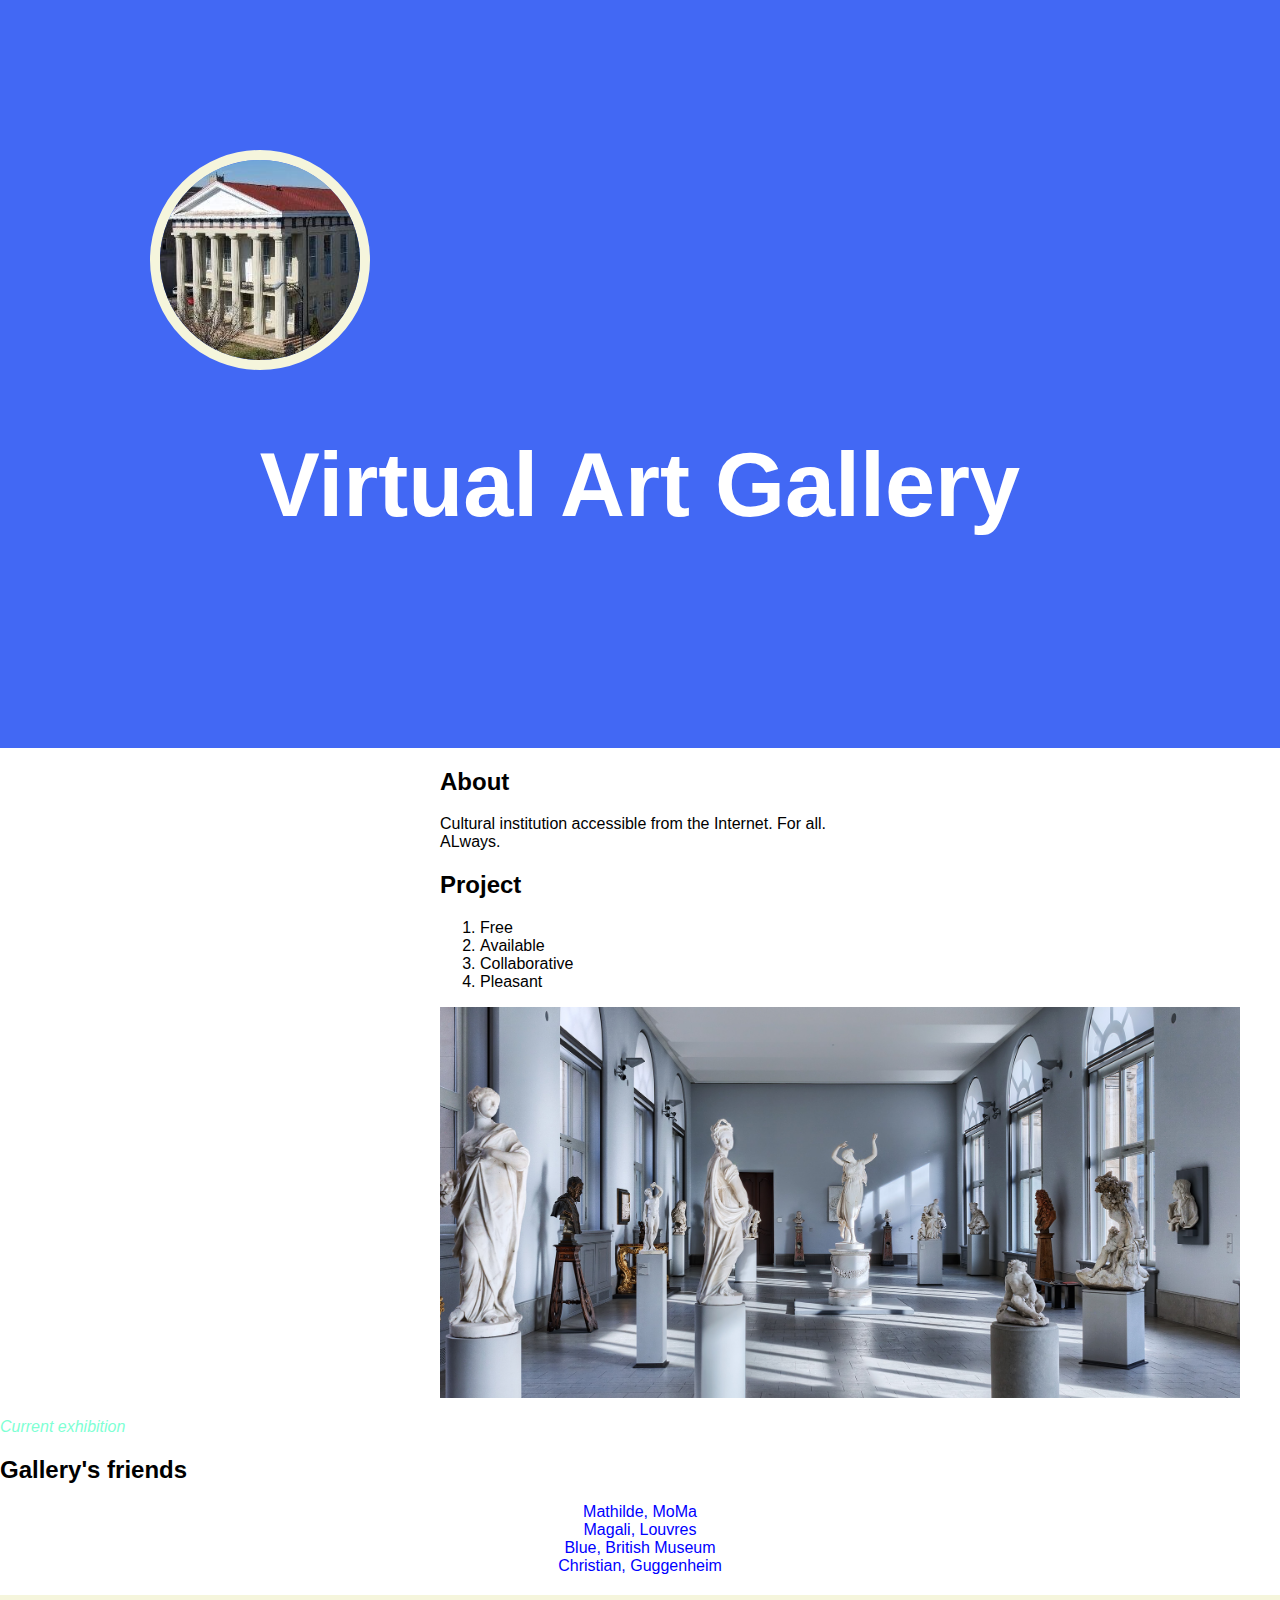
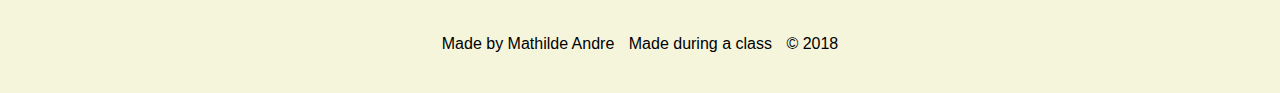
<file: index.html>
<!DOCTYPE html>
<html>

<head>
    
    <title>Virtual Art Gallery</title>
    <link rel="stylesheet" type="text/css"
          href="css/virtualartgalery.css">
</head>
<body>
    
    <div class="wrapper">
    <header>
        <img src="images/smallmuseum.jpg">
        <h1>Virtual Art Gallery</h1>
    </header>
    
    <div class="content">
        <h2>About</h2>
        <p>Cultural institution accessible from the Internet. For all. ALways.</p>
        <h2>Project</h2>
    <ol>
        <li>Free</li>
        <li>Available</li>
        <li>Collaborative</li>
        <li>Pleasant</li>
    </ol>
    <img class="big-image" src="images/canova.jpg"></div>
        <p class="caption">Current exhibition</p>
        
        <h2>Gallery's friends</h2>
    <ul>
        <li><a href="images/mathilde.jpg" target="_blanck" title="visit website">Mathilde, MoMa</a></li>
        
        <li><a href="images/magali.png" target="_blanck" title="visit website">Magali, Louvres</a></li>
        
        <li> <a href="images/blue.jpg" target="_blanck" title="visit website">Blue, British Museum</a></li>
        
        <li> <a href="images/christian.jpg" target="_blanck" title="visit website">Christian, Guggenheim</a> 
        </li>
    </ul>
    
    <footer>
        <ul>
        <li>Made by Mathilde Andre</li>
        <li>Made during a class</li>
        <li>&copy; 2018</li>
        </ul>
    </footer>
    </div>
</body>
</html>
</file>
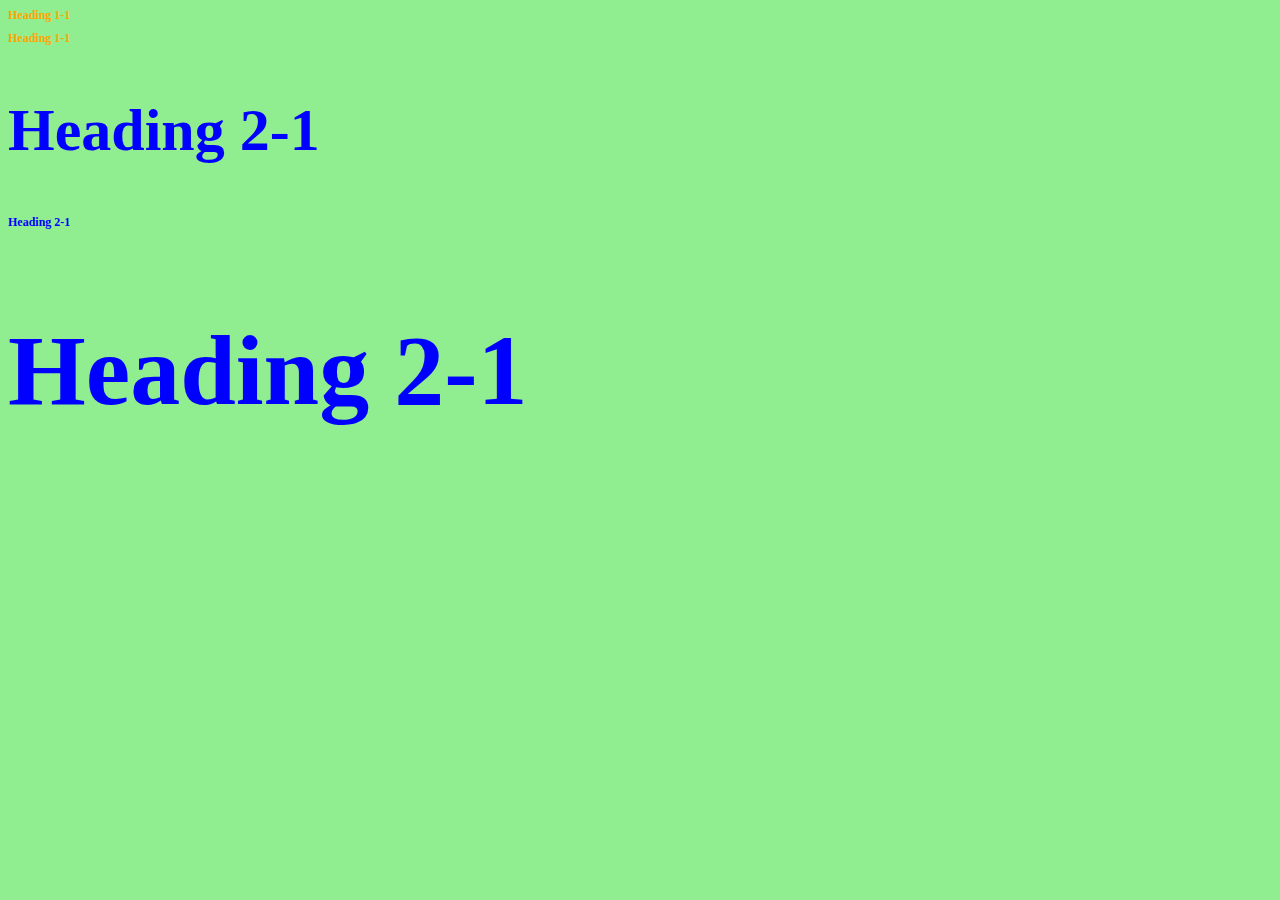
<file: stylish.html>
<!DOCTYPE html>
<html lang="en-US">
    
    <link rel="stylesheet" type="text/css" href="css/test.css"> 
    
<head>
    
    <title>Mathilde's website omg</title>
    
</head>
    
<body>
  
    <h1 class="coucou">Heading 1-1</h1>
    <h1 class="coucou">Heading 1-1</h1>
    <h2>Heading 2-1</h2>
    <h2 class="coucou">Heading 2-1</h2>
    <h2 id="first">Heading 2-1</h2>
    
    </body>


</html>
</file>
<file: css/virtualartgalery.css>
html, body{
    font-family: helvetica, sans-serif;
margin:0;}

    header{
    background-color: #4268f4;
    padding: 150px 
}

h1{
    font-size:90px;
    color:white;
    text-align: center;
}

header img{
    border-radius:174px;
    width:200px;
    border:10px solid beige;
  
}
.content{
    max-width:400px;
    margin:0 auto;
    padding: 0 20px;
}
img.big-image{
    max-width:200%
}
p.caption{
    font-size: 16px;
    color: aquamarine;
    font-style: italic;
}

ul{
    list-style: none;
    padding:0;
    margin:0;
    text-align: center;
}

a{
    color: blue;
    text-decoration:none;
}

footer{
    margin-top: 20px;
    padding: 40px 20px;
    background-color: beige;
}
footer ul{
    text-align: center;
}
footer ul li{
    display:inline;
    margin:0 5px;
}
</file>
<file: css/test.css>
body{
    background-color:lightgreen;
}
    h1{
        color:orange;
        font-size:90px}
    h2{
        color:blue;
        font-size:60px;
        }
        #first{
            font-size:100px
        }
        .coucou{
            font-size: 12px
        }
</file>
